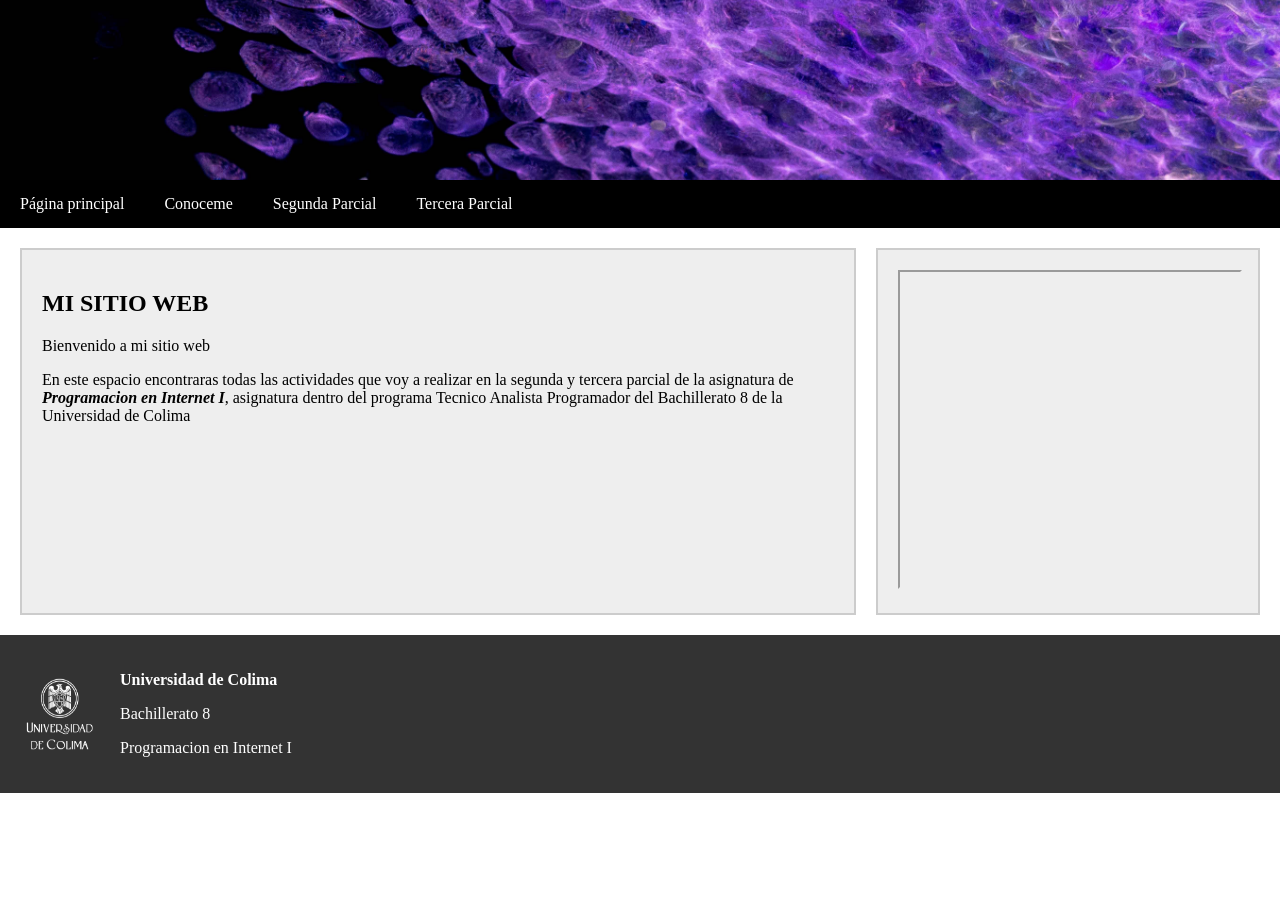
<file: index.html>
<!DOCTYPE html>
<html lang="es">
<head>
    <meta charset="UTF-8">
    <title>Mi sitio web</title>
    <!--Hacemos referencia a los estilos de mi pagina-->
    <link rel="stylesheet" href="estilos.css">
</head>
<body>
    <header><img src="fondo.jpg"></header>
    
    <nav>    
        <ul>
            <li><a href="index.html">Página principal</a></li>
            <li><a href="#">Conoceme</a>
                <ul>
                    <li><a href="informacion.html">Informacion personal</a></li>
                    <li><a href="pasatiempos.html">Pasatiempos</a></li>
                </ul>
            </li>
            <li><a href="#">Segunda Parcial</a>
                <ul>
                    <li><a href="practica1.html">Práctica uno</a></li>
                    <li><a href="posiciones.html">Práctica de posiciones</a></li>
                    <li><a href="mundodigital.html">Mi mundo digital</a></li>
                    <li><a href="comunidad.html">Comunidad</a></li>
                </ul>
            </li>
            <li><a href="#">Tercera Parcial</a>
                <ul>
                    <li><a href="#">Práctica uno</a></li>
                </ul>
            </li>
        </ul>
    </nav>

    <section>
        <aside class="principal">
            <h2>MI SITIO WEB</h2>
            <p>Bienvenido a mi sitio web</p>
            <p>En este espacio encontraras todas las actividades que voy a
                 realizar en la segunda y tercera parcial de la asignatura de
                <b><i>Programacion en Internet I</i></b>, asignatura dentro
                 del programa Tecnico Analista Programador del Bachillerato 8
                de la Universidad de Colima
            </p>
        </aside>
        
        <aside class="secundario"> 
            <!-- En casa ir a un video de youtube, compartir, insertar, copiar codigo y pegar aca -->
            <iframe
             width="100%" 
             height="315" 
             src="https://www.youtube.com/embed/97UgS26sH98?si=KiZSGdTbq4wLsojP"
             title="Video de youtube"
             allowfullscreen>
            </iframe>
        </aside>
    </section>

    <footer>
        <img src="logobachi.png">
        <div>
            <p><strong>Universidad de Colima</strong></p>
            <p>Bachillerato 8</p>
            <p>Programacion en Internet I</p>
        </div>
    </footer>
</body>
</html>
</file>
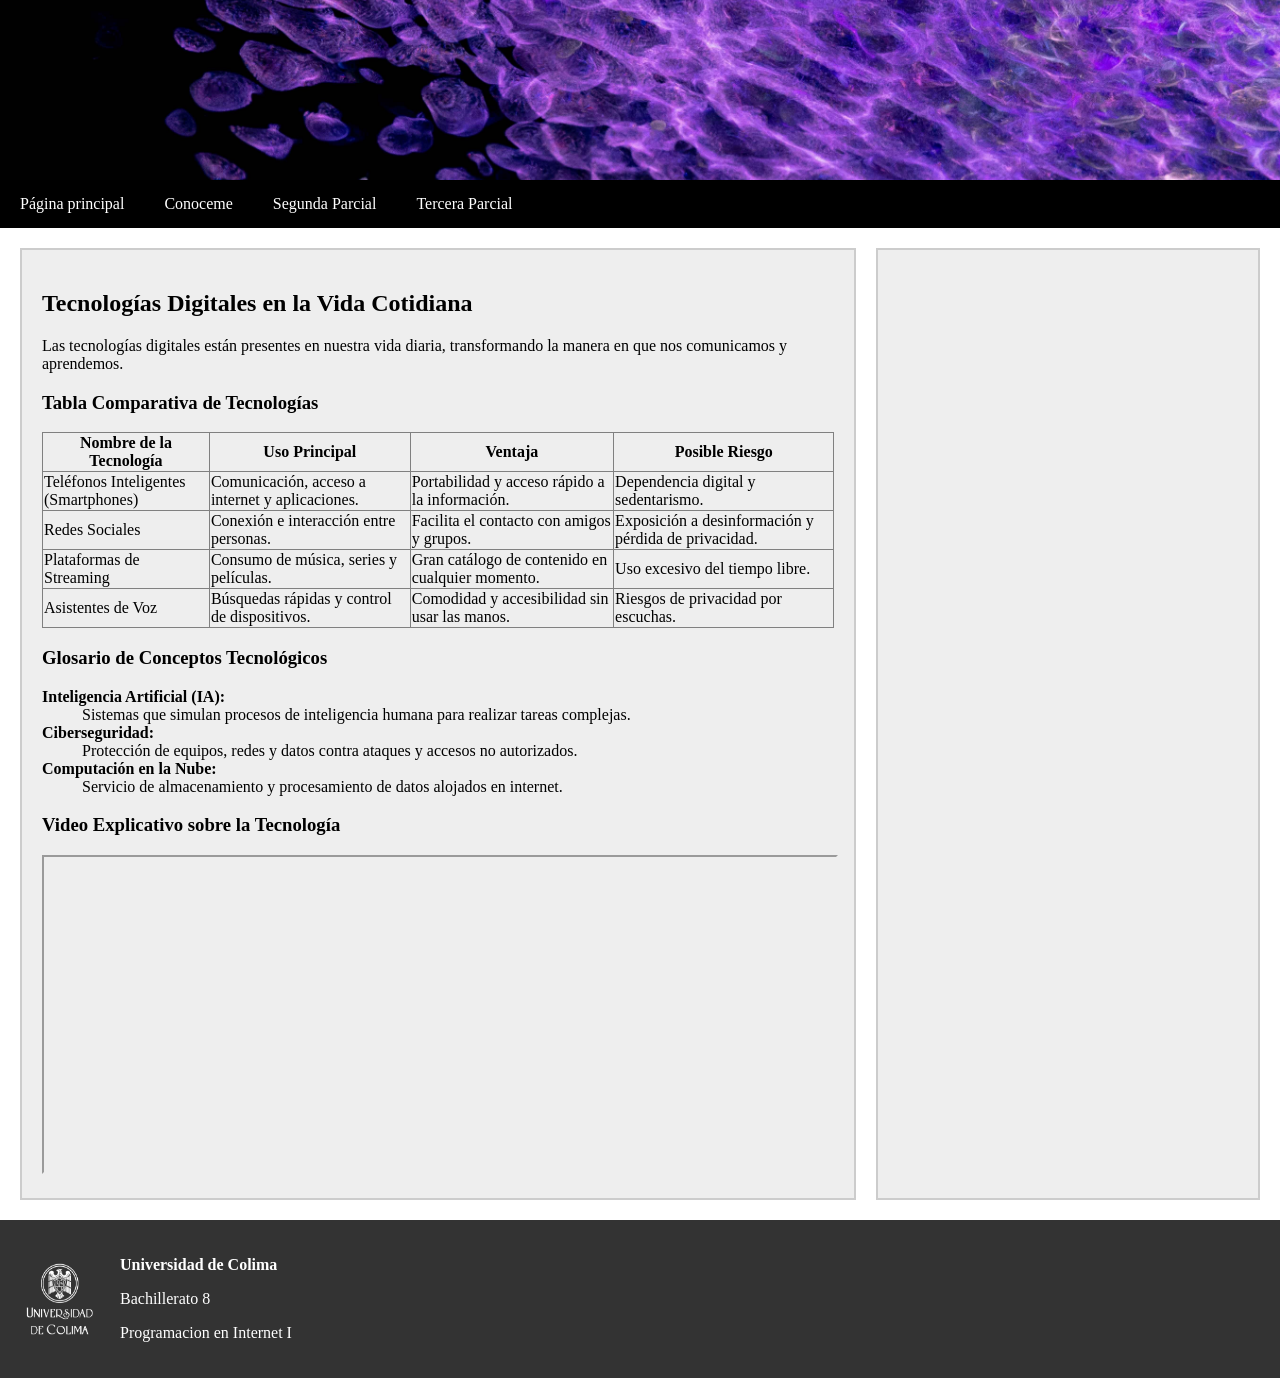
<file: comunidad.html>
<!DOCTYPE html>
<html lang="es">
<head>
    <meta charset="UTF-8">
    <title>Comunidad - Tecnologías Digitales</title>
    <link rel="stylesheet" href="estilos.css">
</head>
<body>
    <header><img src="fondo.jpg" alt="Fondo"></header>
    
    <nav>    
        <ul>
            <li><a href="index.html">Página principal</a></li>
            <li><a href="#">Conoceme</a>
                <ul>
                    <li><a href="informacion.html">Informacion personal</a></li>
                    <li><a href="pasatiempos.html">Pasatiempos</a></li>
                </ul>
            </li>
            <li><a href="#">Segunda Parcial</a>
                <ul>
                    <li><a href="practica1.html">Práctica uno</a></li>
                    <li><a href="posiciones.html">Práctica de posiciones</a></li>
                    <li><a href="mundodigital.html">Mi mundo digital</a></li>
                    <li><a href="comunidad.html">Comunidad</a></li>
                </ul>
            </li>
            <li><a href="#">Tercera Parcial</a>
                <ul>
                    <li><a href="#">Práctica uno</a></li>
                </ul>
            </li>
        </ul>
    </nav>

    <section>
        <aside class="principal">
            <h2>Tecnologías Digitales en la Vida Cotidiana</h2>
            <p>Las tecnologías digitales están presentes en nuestra vida diaria, transformando la manera en que nos comunicamos y aprendemos.</p>
            
            <h3>Tabla Comparativa de Tecnologías</h3>
            <table border="1" style="width: 100%; border-collapse: collapse;">
                <tr>
                    <th>Nombre de la Tecnología</th>
                    <th>Uso Principal</th>
                    <th>Ventaja</th>
                    <th>Posible Riesgo</th>
                </tr>
                <tr>
                    <td>Teléfonos Inteligentes (Smartphones)</td>
                    <td>Comunicación, acceso a internet y aplicaciones.</td>
                    <td>Portabilidad y acceso rápido a la información.</td>
                    <td>Dependencia digital y sedentarismo.</td>
                </tr>
                <tr>
                    <td>Redes Sociales</td>
                    <td>Conexión e interacción entre personas.</td>
                    <td>Facilita el contacto con amigos y grupos.</td>
                    <td>Exposición a desinformación y pérdida de privacidad.</td>
                </tr>
                <tr>
                    <td>Plataformas de Streaming</td>
                    <td>Consumo de música, series y películas.</td>
                    <td>Gran catálogo de contenido en cualquier momento.</td>
                    <td>Uso excesivo del tiempo libre.</td>
                </tr>
                <tr>
                    <td>Asistentes de Voz</td>
                    <td>Búsquedas rápidas y control de dispositivos.</td>
                    <td>Comodidad y accesibilidad sin usar las manos.</td>
                    <td>Riesgos de privacidad por escuchas.</td>
                </tr>
            </table>

            <h3>Glosario de Conceptos Tecnológicos</h3>
            <dl>
                <dt><b>Inteligencia Artificial (IA):</b></dt>
                <dd>Sistemas que simulan procesos de inteligencia humana para realizar tareas complejas.</dd>
                
                <dt><b>Ciberseguridad:</b></dt>
                <dd>Protección de equipos, redes y datos contra ataques y accesos no autorizados.</dd>
                
                <dt><b>Computación en la Nube:</b></dt>
                <dd>Servicio de almacenamiento y procesamiento de datos alojados en internet.</dd>
            </dl>

            <h3>Video Explicativo sobre la Tecnología</h3>
            <iframe
             width="100%" 
             height="315" 
             src="https://www.youtube.com/embed/_tA5cinv0U8"
             title="Video sobre tecnología"
             allowfullscreen>
            </iframe>
        </aside>
        
        <aside class="secundario">
            <h2></h2>
        </aside>
    </section>

    <footer>
        <img src="logobachi.png" alt="Logo">
        <div>
            <p><strong>Universidad de Colima</strong></p>
            <p>Bachillerato 8</p>
            <p>Programacion en Internet I</p>
        </div>
    </footer>
</body>
</html>
</file>
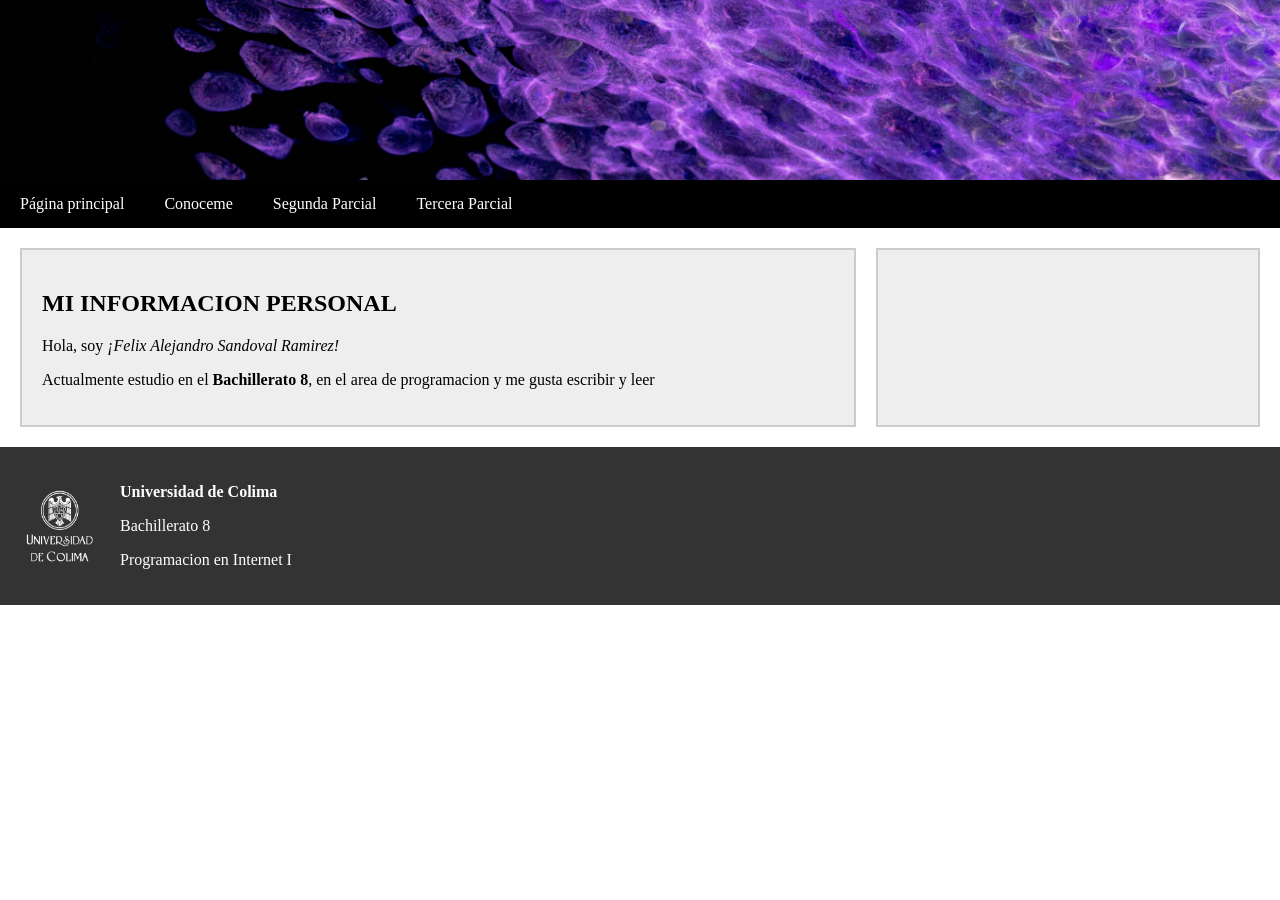
<file: informacion.html>
<!DOCTYPE html>
<html lang="es">
<head>
    <meta charset="UTF-8">
    <title>Mi sitio web</title>
    <!--Hacemos referencia a los estilos de mi pagina-->
    <link rel="stylesheet" href="estilos.css">
</head>
<body>
    <header><img src="fondo.jpg"></header>
    
    <nav>    
        <ul>
            <li><a href="index.html">Página principal</a></li>
            <li><a href="#">Conoceme</a>
                <ul>
                    <li><a href="informacion.html">Informacion personal</a></li>
                    <li><a href="pasatiempos.html">Pasatiempos</a></li>
                </ul>
            </li>
            <li><a href="#">Segunda Parcial</a>
                <ul>
                    <li><a href="practica1.html">Práctica uno</a></li>
                    <li><a href="posiciones.html">Práctica de posiciones</a></li>
                    <li><a href="mundodigital.html">Mi mundo digital</a></li>
                    <li><a href="comunidad.html">Comunidad</a></li>
                </ul>
            </li>
            <li><a href="#">Tercera Parcial</a>
                <ul>
                    <li><a href="#">Práctica uno</a></li>
                </ul>
            </li>
        </ul>
    </nav>

    <section>
        <aside class="principal">
            <h2>MI INFORMACION PERSONAL</h2>
            <p>Hola, soy <em>¡Felix Alejandro Sandoval Ramirez!</em></p>
            <p>Actualmente estudio en el <b>Bachillerato 8</b>, en el area de programacion y me gusta escribir y leer </p>
        </aside>
        <aside class="secundario">
            <h2></h2>
        </aside>
    </section>

    <footer>
        <img src="logobachi.png">
        <div>
            <p><strong>Universidad de Colima</strong></p>
            <p>Bachillerato 8</p>
            <p>Programacion en Internet I</p>
        </div>
    </footer>
</body>
</html>
</file>
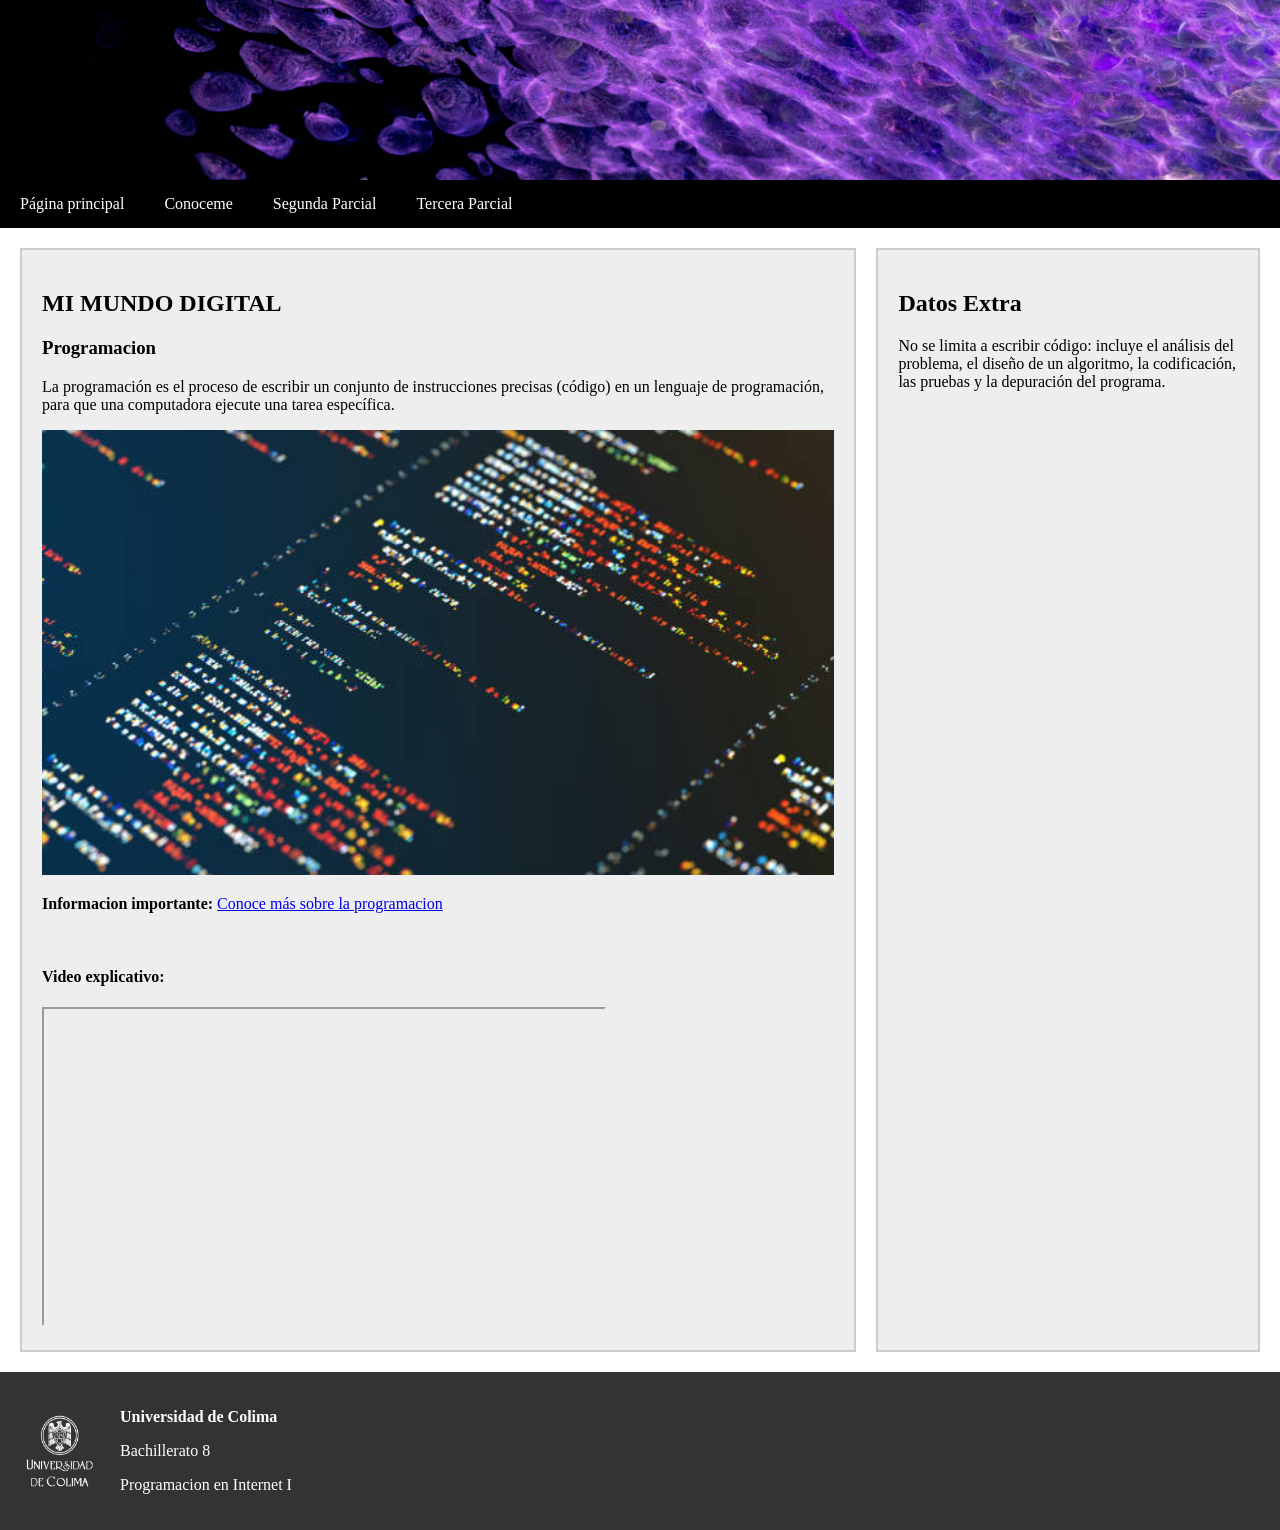
<file: mundodigital.html>
<!DOCTYPE html>
<html lang="es">
<head>
    <meta charset="UTF-8">
    <title>Mi Mundo Digital</title>
    <link rel="stylesheet" href="estilos.css">
</head>
<body>
    <header><img src="fondo.jpg"></header>
    
    <nav>    
        <ul>
            <li><a href="index.html">Página principal</a></li>
            <li><a href="#">Conoceme</a>
                <ul>
                    <li><a href="informacion.html">Informacion personal</a></li>
                    <li><a href="pasatiempos.html">Pasatiempos</a></li>
                </ul>
            </li>
            <li><a href="#">Segunda Parcial</a>
                <ul>
                    <li><a href="practica1.html">Práctica uno</a></li>
                    <li><a href="posiciones.html">Práctica de posiciones</a></li>
                    <li><a href="mundodigital.html">Mi mundo digital</a></li>
                    <li><a href="comunidad.html">Comunidad</a></li>
                </ul>
            </li>
            <li><a href="#">Tercera Parcial</a>
                <ul>
                    <li><a href="#">Práctica uno</a></li>
                </ul>
            </li>
        </ul>
    </nav>

    <section>
        <aside class="principal">
            <h2>MI MUNDO DIGITAL </h2>
            
            <h3>Programacion</h3>
            <p>La programación es el proceso de escribir un conjunto de instrucciones precisas (código) en un lenguaje de programación, para que una computadora ejecute una tarea específica.</p>
            
            <img src="progra.jpg" alt="Programacion" width="100%">
            
            <p><strong>Informacion importante:</strong> <a href="https://executrain.com.mx/que-es-programacion/" target="_blank">Conoce más sobre la programacion</a></p>
            
            <br>
            <h4>Video explicativo:</h4>
            
            <iframe
             width="560" 
             height="315" 
             src="https://www.youtube.com/embed/7vbi-OCFZEY?si=vdQ-WHoJTLDKCkuA"
             title="Video sobre la programacion"
             allowfullscreen>
            </iframe>

        </aside>
        
        <aside class="secundario">
            <h2>Datos Extra</h2>
            <p>No se limita a escribir código: incluye el análisis del problema, el diseño de un algoritmo, la codificación, las pruebas y la depuración del programa.</p>
        </aside>
    </section>

    <footer>
        <img src="logobachi.png">
        <div>
            <p><strong>Universidad de Colima</strong></p>
            <p>Bachillerato 8</p>
            <p>Programacion en Internet I</p>
        </div>
    </footer>
</body>
</html>
</file>
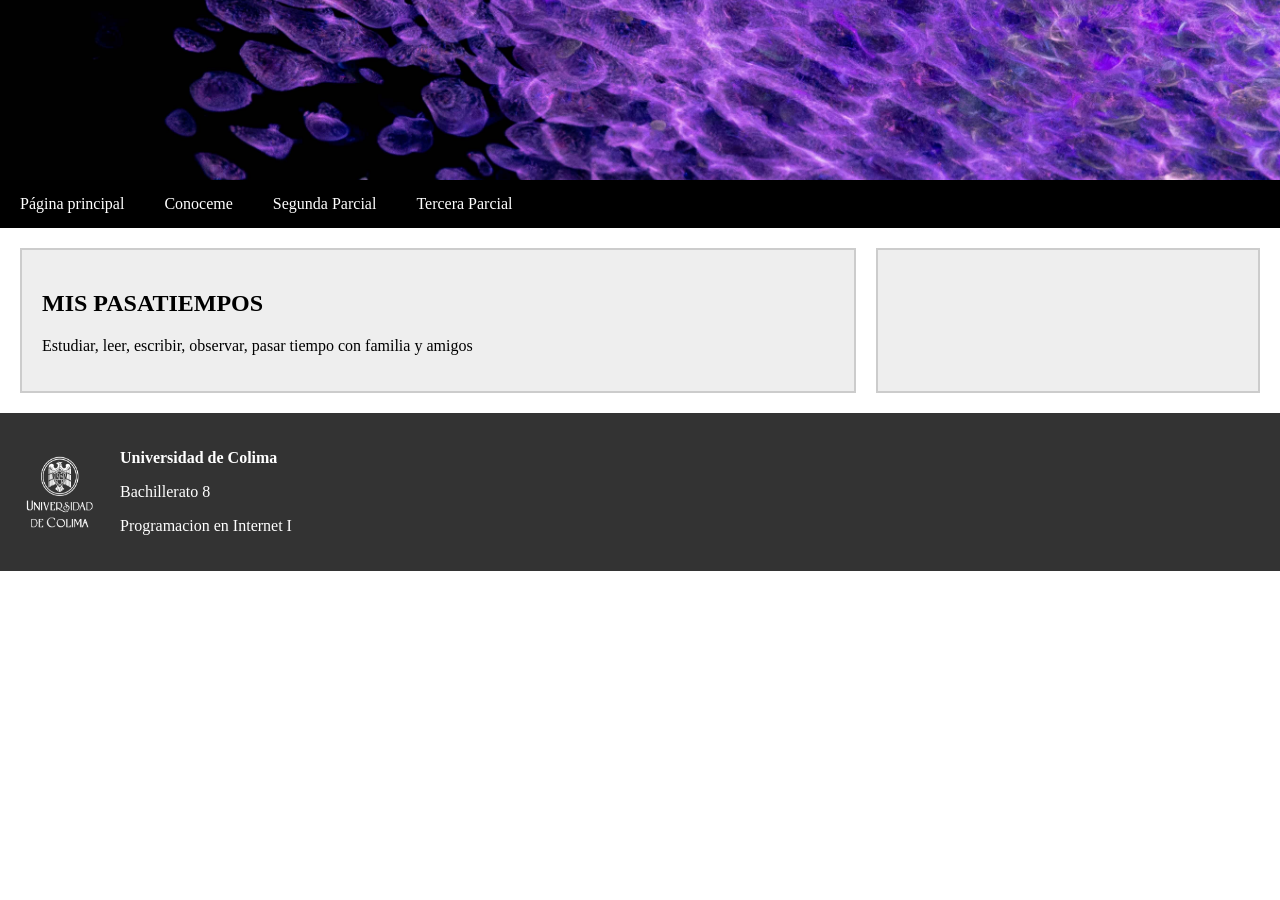
<file: pasatiempos.html>
<!DOCTYPE html>
<html lang="es">
<head>
    <meta charset="UTF-8">
    <title>Mi sitio web</title>
    <!--Hacemos referencia a los estilos de mi pagina-->
    <link rel="stylesheet" href="estilos.css">
</head>
<body>
    <header><img src="fondo.jpg"></header>
    
    <nav>    
        <ul>
            <li><a href="index.html">Página principal</a></li>
            <li><a href="#">Conoceme</a>
                <ul>
                    <li><a href="informacion.html">Informacion personal</a></li>
                    <li><a href="pasatiempos.html">Pasatiempos</a></li>
                </ul>
            </li>
            <li><a href="#">Segunda Parcial</a>
                <ul>
                    <li><a href="practica1.html">Práctica uno</a></li>
                    <li><a href="posiciones.html">Práctica de posiciones</a></li>
                    <li><a href="mundodigital.html">Mi mundo digital</a></li>
                    <li><a href="comunidad.html">Comunidad</a></li>
                </ul>
            </li>
            <li><a href="#">Tercera Parcial</a>
                <ul>
                    <li><a href="#">Práctica uno</a></li>
                </ul>
            </li>
        </ul>
    </nav>

    <section>
        <aside class="principal">
            <h2>MIS PASATIEMPOS</h2>
            <p>Estudiar, leer, escribir, observar, pasar tiempo con familia y amigos</p>
        </aside>
        <aside class="secundario">
            <h2></h2>
        </aside>
    </section>

    <footer>
        <img src="logobachi.png">
        <div>
            <p><strong>Universidad de Colima</strong></p>
            <p>Bachillerato 8</p>
            <p>Programacion en Internet I</p>
        </div>
    </footer>
</body>
</html>
</file>
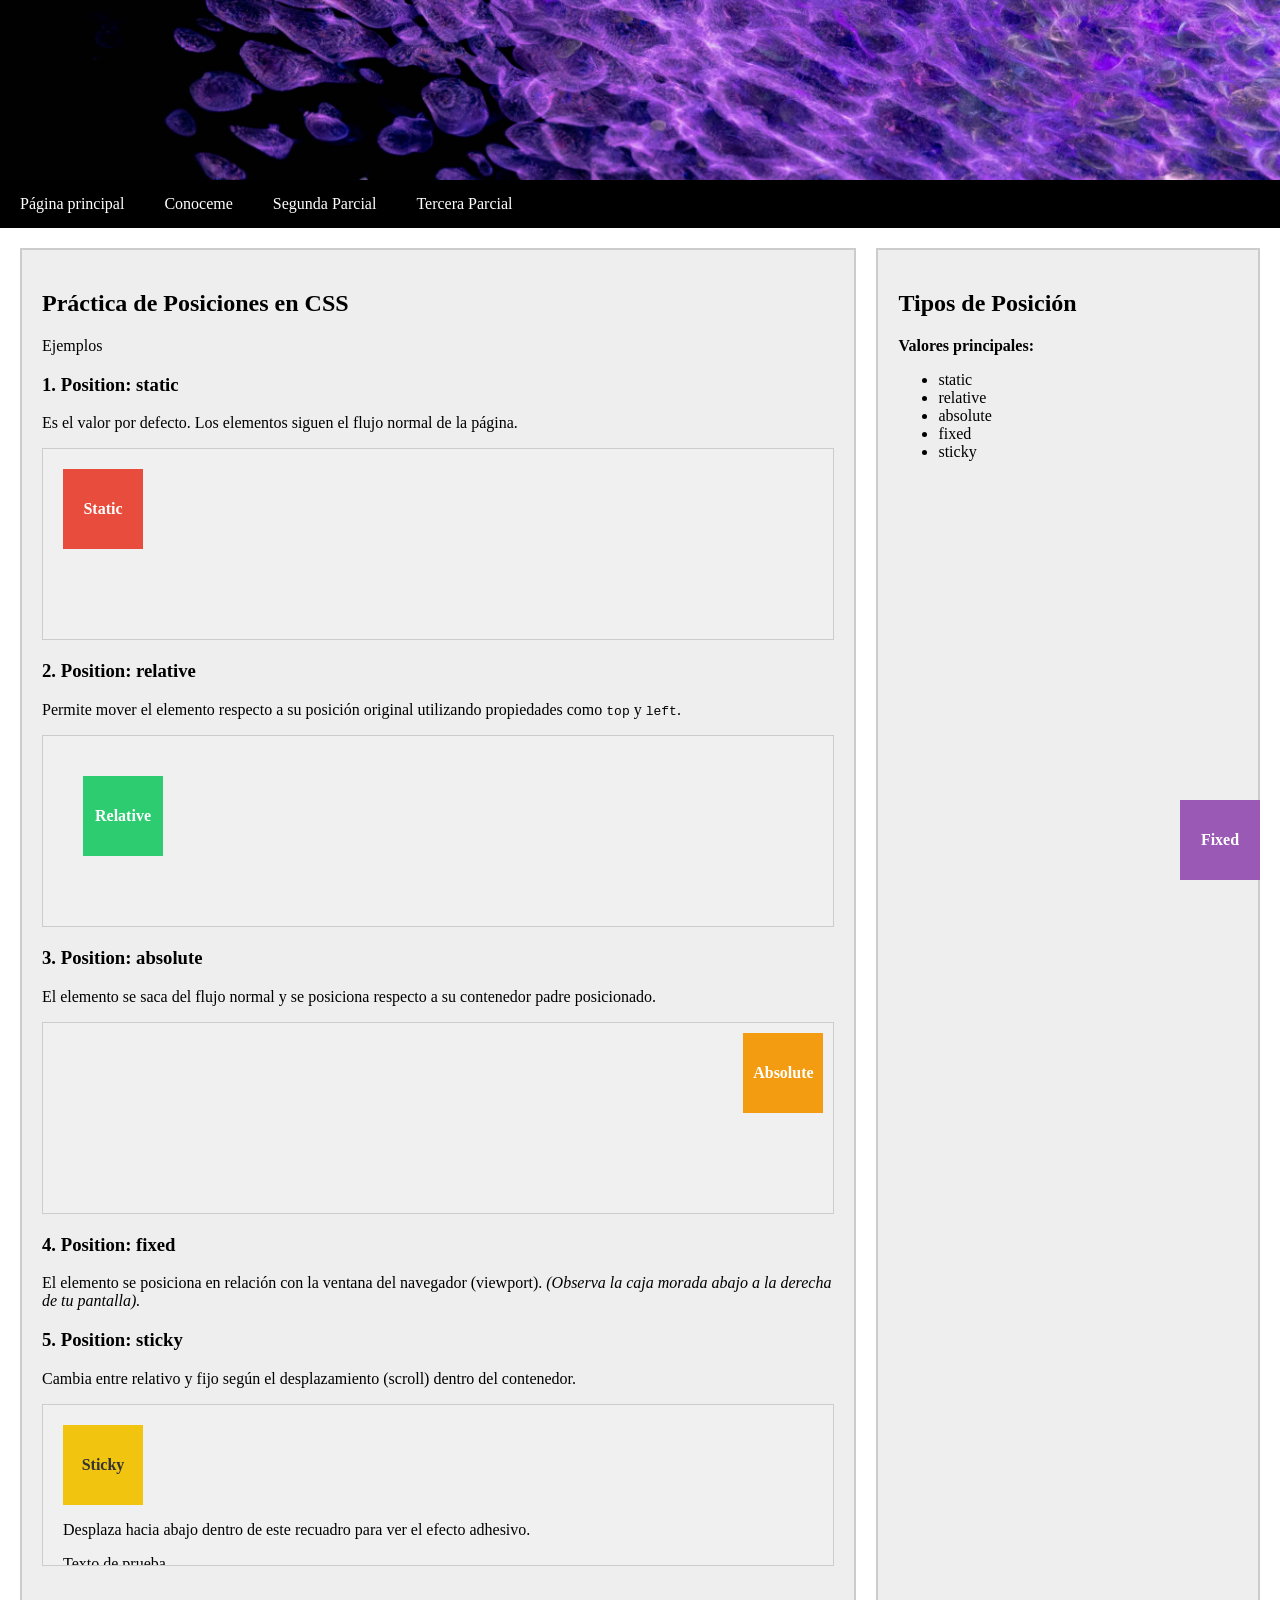
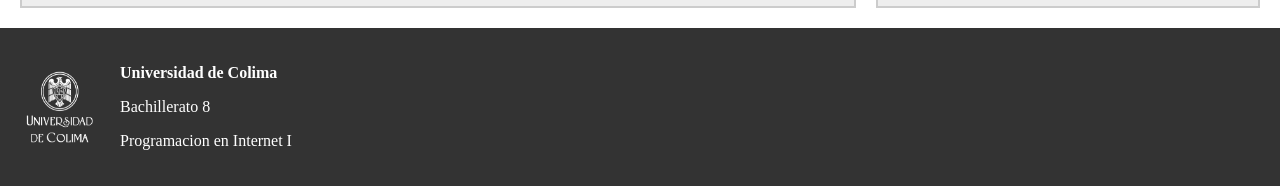
<file: posiciones.html>
<!DOCTYPE html>
<html lang="es">
<head>
    <meta charset="UTF-8">
    <title>Práctica de posiciones</title>
    <link rel="stylesheet" href="estilos.css">
    <style>
        .demo-container {
            background-color: #f0f0f0;
            position: relative;
            padding: 20px;
            margin-bottom: 20px;
            height: 150px;
            border: 1px solid #ccc;
        }
        .caja-base {
            width: 80px;
            height: 80px;
            color: white;
            display: flex;
            align-items: center;
            justify-content: center;
            font-weight: bold;
        }
        .caja-estatica {
            position: static;
            background-color: #e74c3c;
        }
        .caja-relativa {
            position: relative;
            top: 20px;
            left: 20px;
            background-color: #2ecc71;
        }
        .caja-absoluta {
            position: absolute;
            top: 10px;
            right: 10px;
            background-color: #f39c12;
        }
        .caja-fija {
            position: fixed;
            bottom: 20px;
            right: 20px;
            background-color: #9b59b6;
            z-index: 999;
        }
        .caja-pegajosa {
            position: sticky;
            top: 0;
            background-color: #f1c40f;
            color: #333;
        }
    </style>
</head>
<body>
    <header><img src="fondo.jpg"></header>
    
    <nav>    
        <ul>
            <li><a href="index.html">Página principal</a></li>
            <li><a href="#">Conoceme</a>
                <ul>
                    <li><a href="informacion.html">Informacion personal</a></li>
                    <li><a href="pasatiempos.html">Pasatiempos</a></li>
                </ul>
            </li>
            <li><a href="#">Segunda Parcial</a>
                <ul>
                    <li><a href="practica1.html">Práctica uno</a></li>
                    <li><a href="posiciones.html">Práctica de posiciones</a></li>
                    <li><a href="mundodigital.html">Mi mundo digital</a></li>
                    <li><a href="comunidad.html">Comunidad</a></li>
                </ul>
            </li>
            <li><a href="#">Tercera Parcial</a>
                <ul>
                    <li><a href="#">Práctica uno</a></li>
                </ul>
            </li>
        </ul>
    </nav>

    <section>
        <aside class="principal">
            <h2>Práctica de Posiciones en CSS</h2>
            <p>Ejemplos</p>
            
            <h3>1. Position: static</h3>
            <p>Es el valor por defecto. Los elementos siguen el flujo normal de la página.</p>
            <div class="demo-container">
                <div class="caja-base caja-estatica">Static</div>
            </div>

            <h3>2. Position: relative</h3>
            <p>Permite mover el elemento respecto a su posición original utilizando propiedades como <code>top</code> y <code>left</code>.</p>
            <div class="demo-container">
                <div class="caja-base caja-relativa">Relative</div>
            </div>

            <h3>3. Position: absolute</h3>
            <p>El elemento se saca del flujo normal y se posiciona respecto a su contenedor padre posicionado.</p>
            <div class="demo-container">
                <div class="caja-base caja-absoluta">Absolute</div>
            </div>

            <h3>4. Position: fixed</h3>
            <p>El elemento se posiciona en relación con la ventana del navegador (viewport). <em>(Observa la caja morada abajo a la derecha de tu pantalla).</em></p>
            <div class="caja-base caja-fija">Fixed</div>

            <h3>5. Position: sticky</h3>
            <p>Cambia entre relativo y fijo según el desplazamiento (scroll) dentro del contenedor.</p>
            <div class="demo-container" style="overflow-y: auto; height: 120px;">
                <div class="caja-base caja-pegajosa">Sticky</div>
                <p>Desplaza hacia abajo dentro de este recuadro para ver el efecto adhesivo.</p>
                <p>Texto de prueba...</p>
                <p>Texto de prueba...</p>
            </div>
        </aside>
        
        <aside class="secundario">
            <h2>Tipos de Posición</h2>
            <p><b>Valores principales:</b></p>
            <ul>
                <li>static</li>
                <li>relative</li>
                <li>absolute</li>
                <li>fixed</li>
                <li>sticky</li>
            </ul>
        </aside>
    </section>

    <footer>
        <img src="logobachi.png">
        <div>
            <p><strong>Universidad de Colima</strong></p>
            <p>Bachillerato 8</p>
            <p>Programacion en Internet I</p>
        </div>
    </footer>
</body>
</html>
</file>
<file: estilos.css>
/* Estilos Generales */
body{
    margin:0;
}
/* Estilos del encabezado*/
header{
    width: 100%;
    height: 180px;
}
header img{
    width: 100%;
    height: 180px;
    object-fit: cover;
    }
    /* Estilos del menu */
    nav{
        background-color: #000000;
    }
    nav ul{
        list-style: none;
        margin: 0;
        padding: 0;
    }
    nav > ul{
        display: flex;
    }
    nav li{
        position: relative;
    }
    nav a{
        display: block;
        color: white;
        text-decoration: none;
        padding: 15px 20px;
    }
    nav a:hover{
        background-color:#050000;
    }
    /* Estilos del submenu*/
    nav li ul{
        display: none;
        position: absolute;
        background-color: #050000;
        min-width: 180px;
    }
    nav li:hover ul{
        display: block;
    }
    /* Estilos del pie de pagina */
    footer{
        background-color: #333;
        color: white;
        display: flex;
        align-items: center;
        padding: 20px; 
    }
    footer img{
        width: 80px;
        height: 80px;
        margin-right: 20px;
    }
    /* Estilos para el cuerpo de la pagina*/
    section{
        display: flex;
        gap: 20px;
        padding: 20px;
        min-width: 350px;
    }
    .principal{
        width: 70%;
        background-color: #eeeeee;
        padding: 20px;
        border: 2px solid #cccccc;
    }
    .secundario{
        width: 30%;
        background-color: #eeeeee;
        padding: 20px;
        border: 2px solid #cccccc;
    }
</file>
